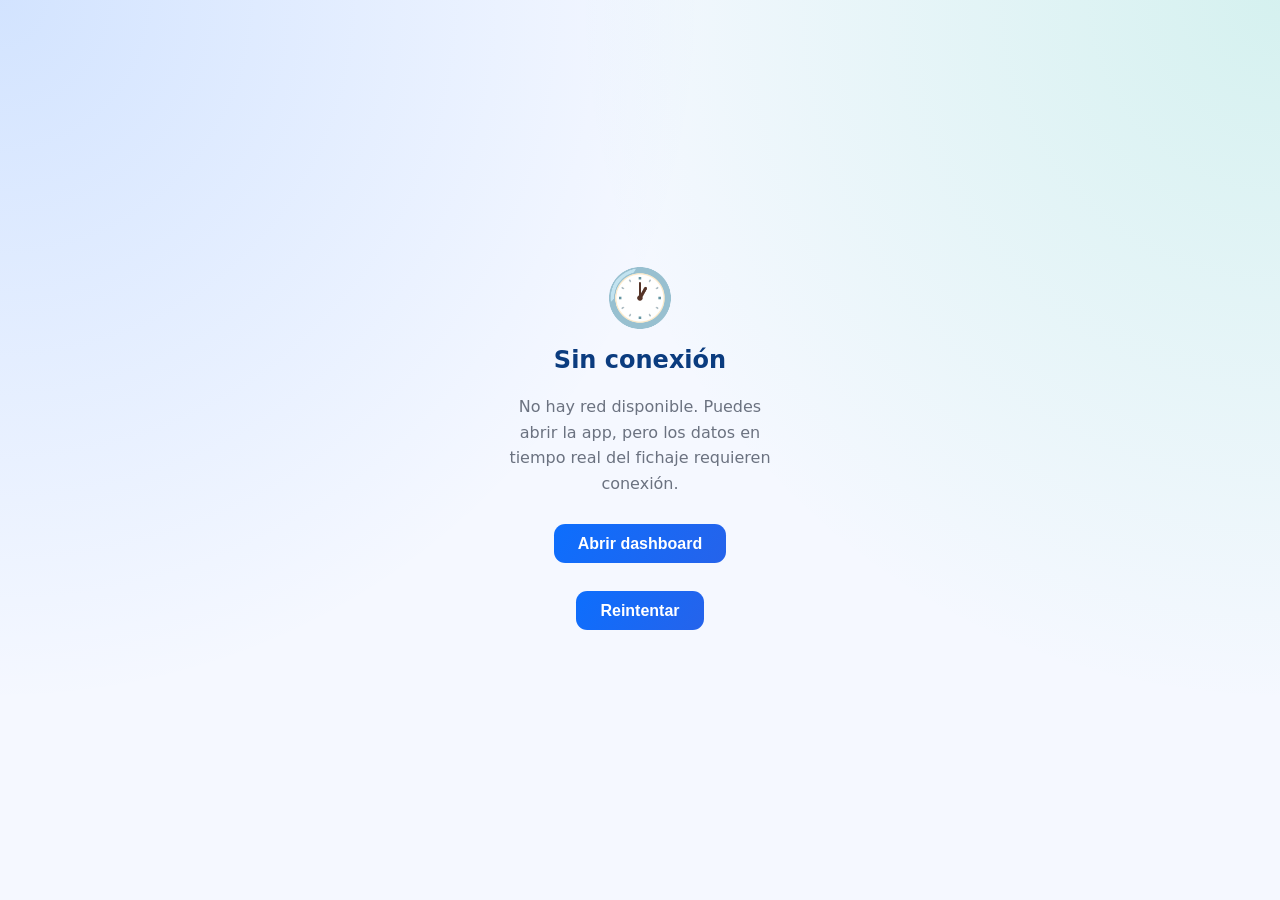
<file: dashboard/templates/offline.html>
<!doctype html>
<html lang="es">
  <head>
    <meta charset="utf-8">
    <meta name="viewport" content="width=device-width, initial-scale=1, viewport-fit=cover">
    <meta name="theme-color" content="#0d6efd">
    <meta name="apple-mobile-web-app-capable" content="yes">
    <meta name="apple-mobile-web-app-title" content="Bothr">
    <title>Sin conexión – Bothr</title>
    <style>
      *, *::before, *::after { box-sizing: border-box; margin: 0; padding: 0; }
      body {
        min-height: 100svh;
        display: flex;
        flex-direction: column;
        align-items: center;
        justify-content: center;
        gap: 1.25rem;
        font-family: system-ui, -apple-system, sans-serif;
        background: radial-gradient(circle at top left, rgba(13,110,253,.15), transparent 45%),
                    radial-gradient(circle at top right, rgba(32,201,151,.15), transparent 45%),
                    #f5f8ff;
        color: #1f2937;
        padding: 2rem;
        text-align: center;
      }
      .icon { font-size: 3.5rem; line-height: 1; }
      h1 { font-size: 1.5rem; font-weight: 700; color: #0b3c7f; }
      p { color: #6b7280; max-width: 26ch; line-height: 1.6; }
      button {
        margin-top: 0.5rem;
        padding: 0.65rem 1.5rem;
        border: none;
        border-radius: 0.7rem;
        background: linear-gradient(120deg, #0d6efd, #2563eb);
        color: #fff;
        font-size: 1rem;
        font-weight: 600;
        cursor: pointer;
      }
    </style>
  </head>
  <body>
    <div class="icon">🕐</div>
    <h1>Sin conexión</h1>
    <p>No hay red disponible. Puedes abrir la app, pero los datos en tiempo real del fichaje requieren conexión.</p>
    <button onclick="location.href='/dashboard'">Abrir dashboard</button>
    <button onclick="location.reload()">Reintentar</button>
  </body>
</html>
</file>
